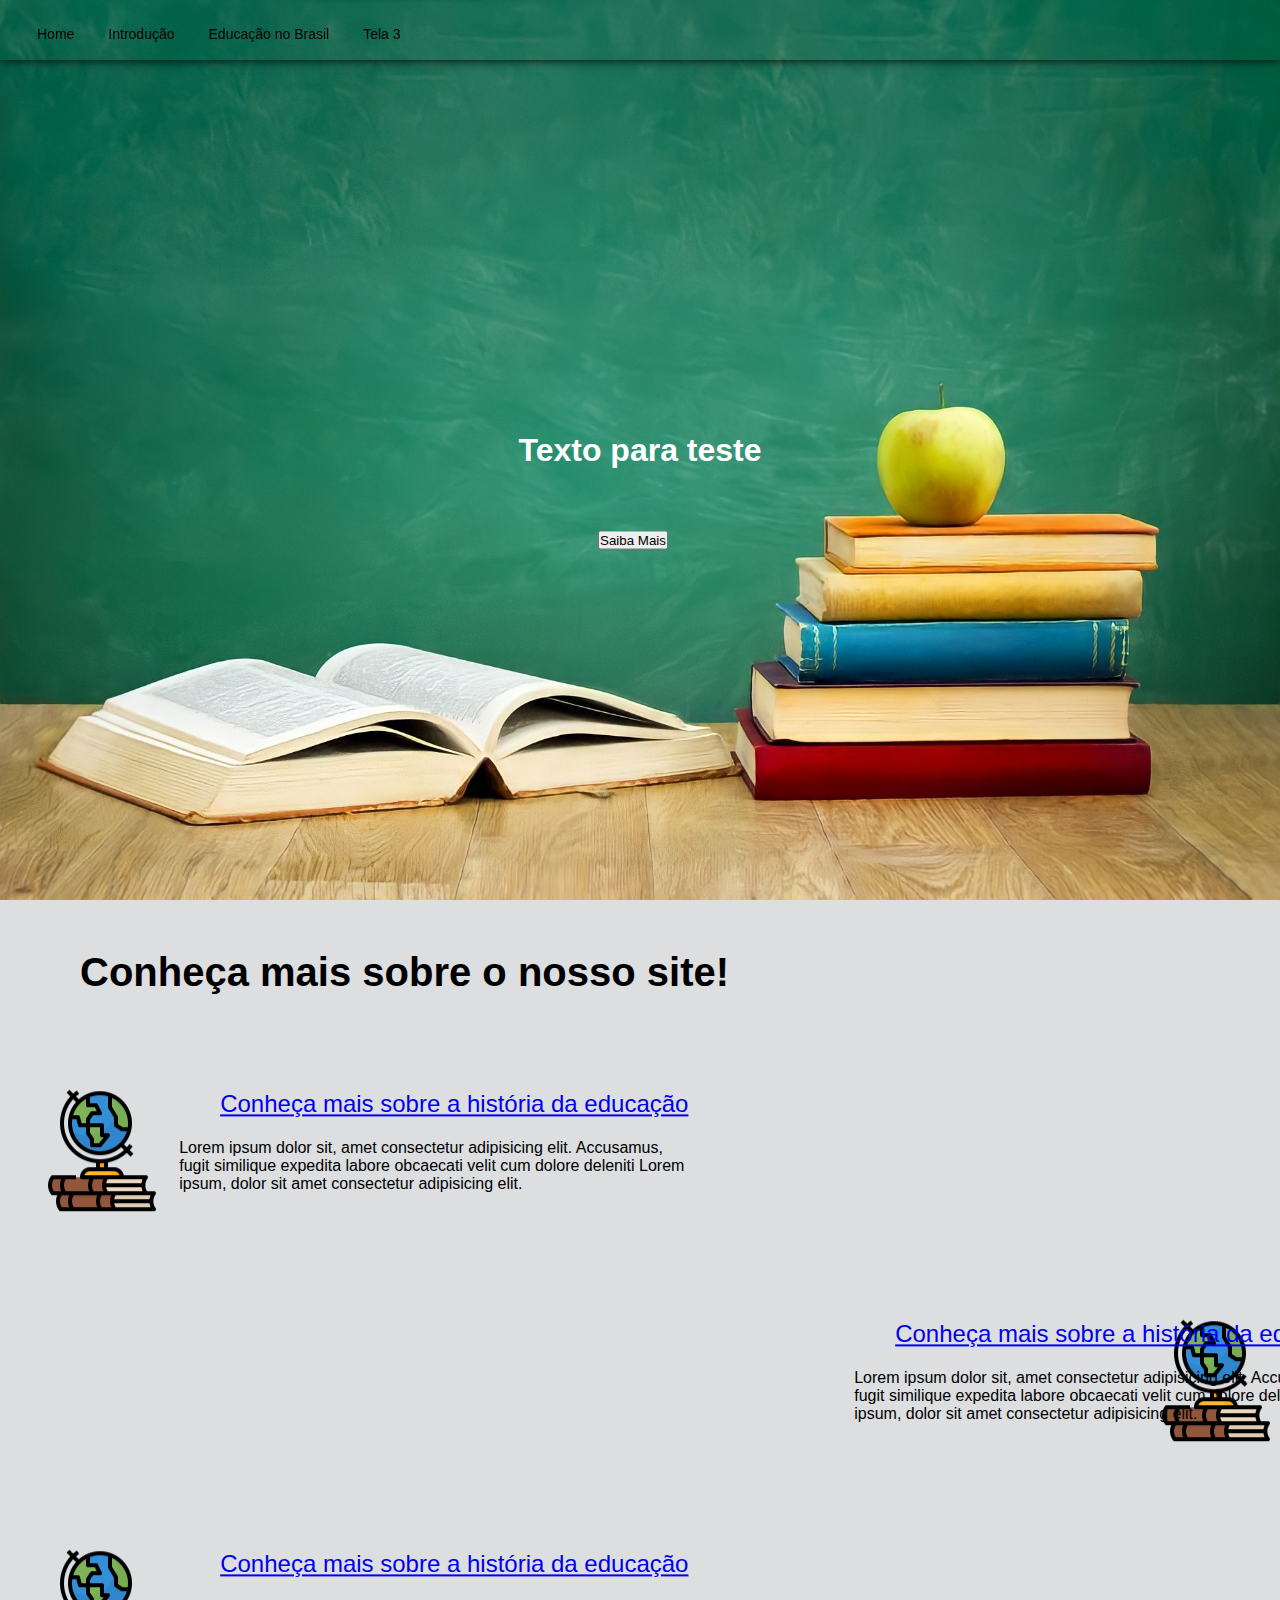
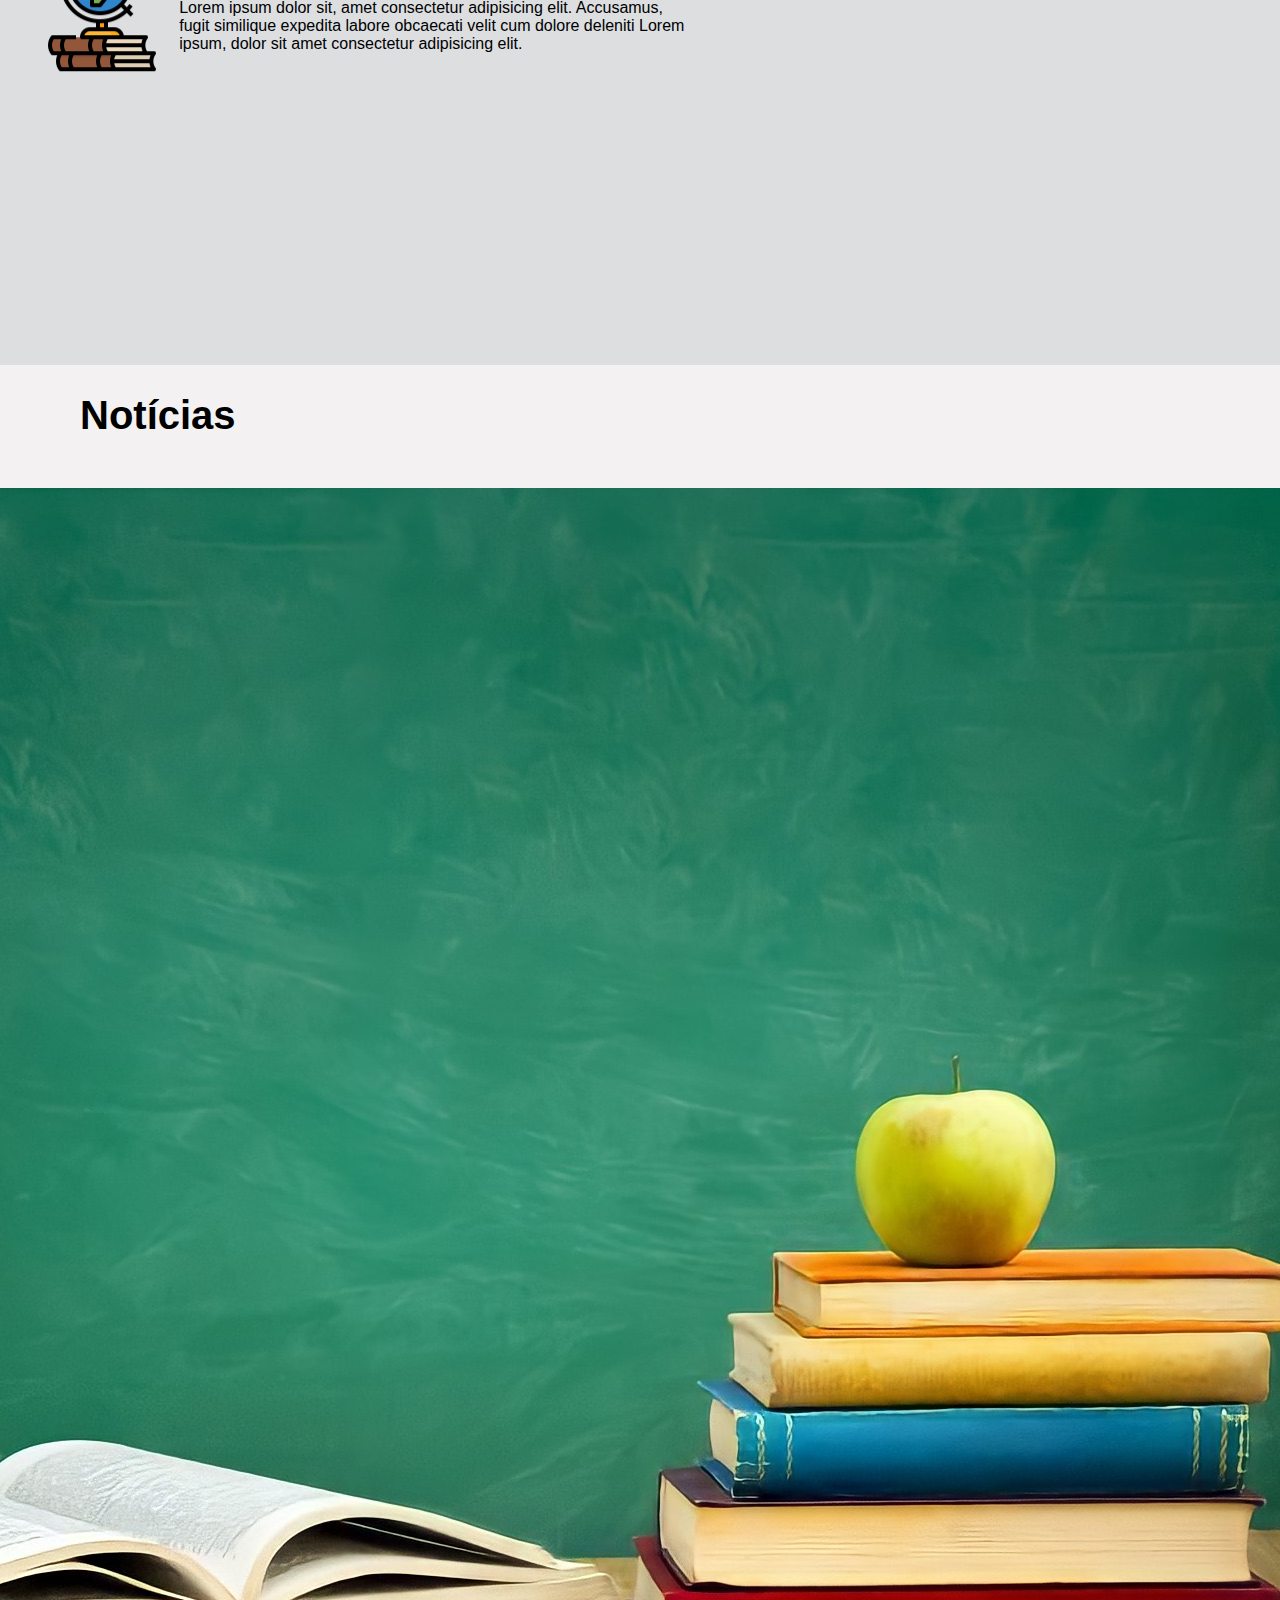
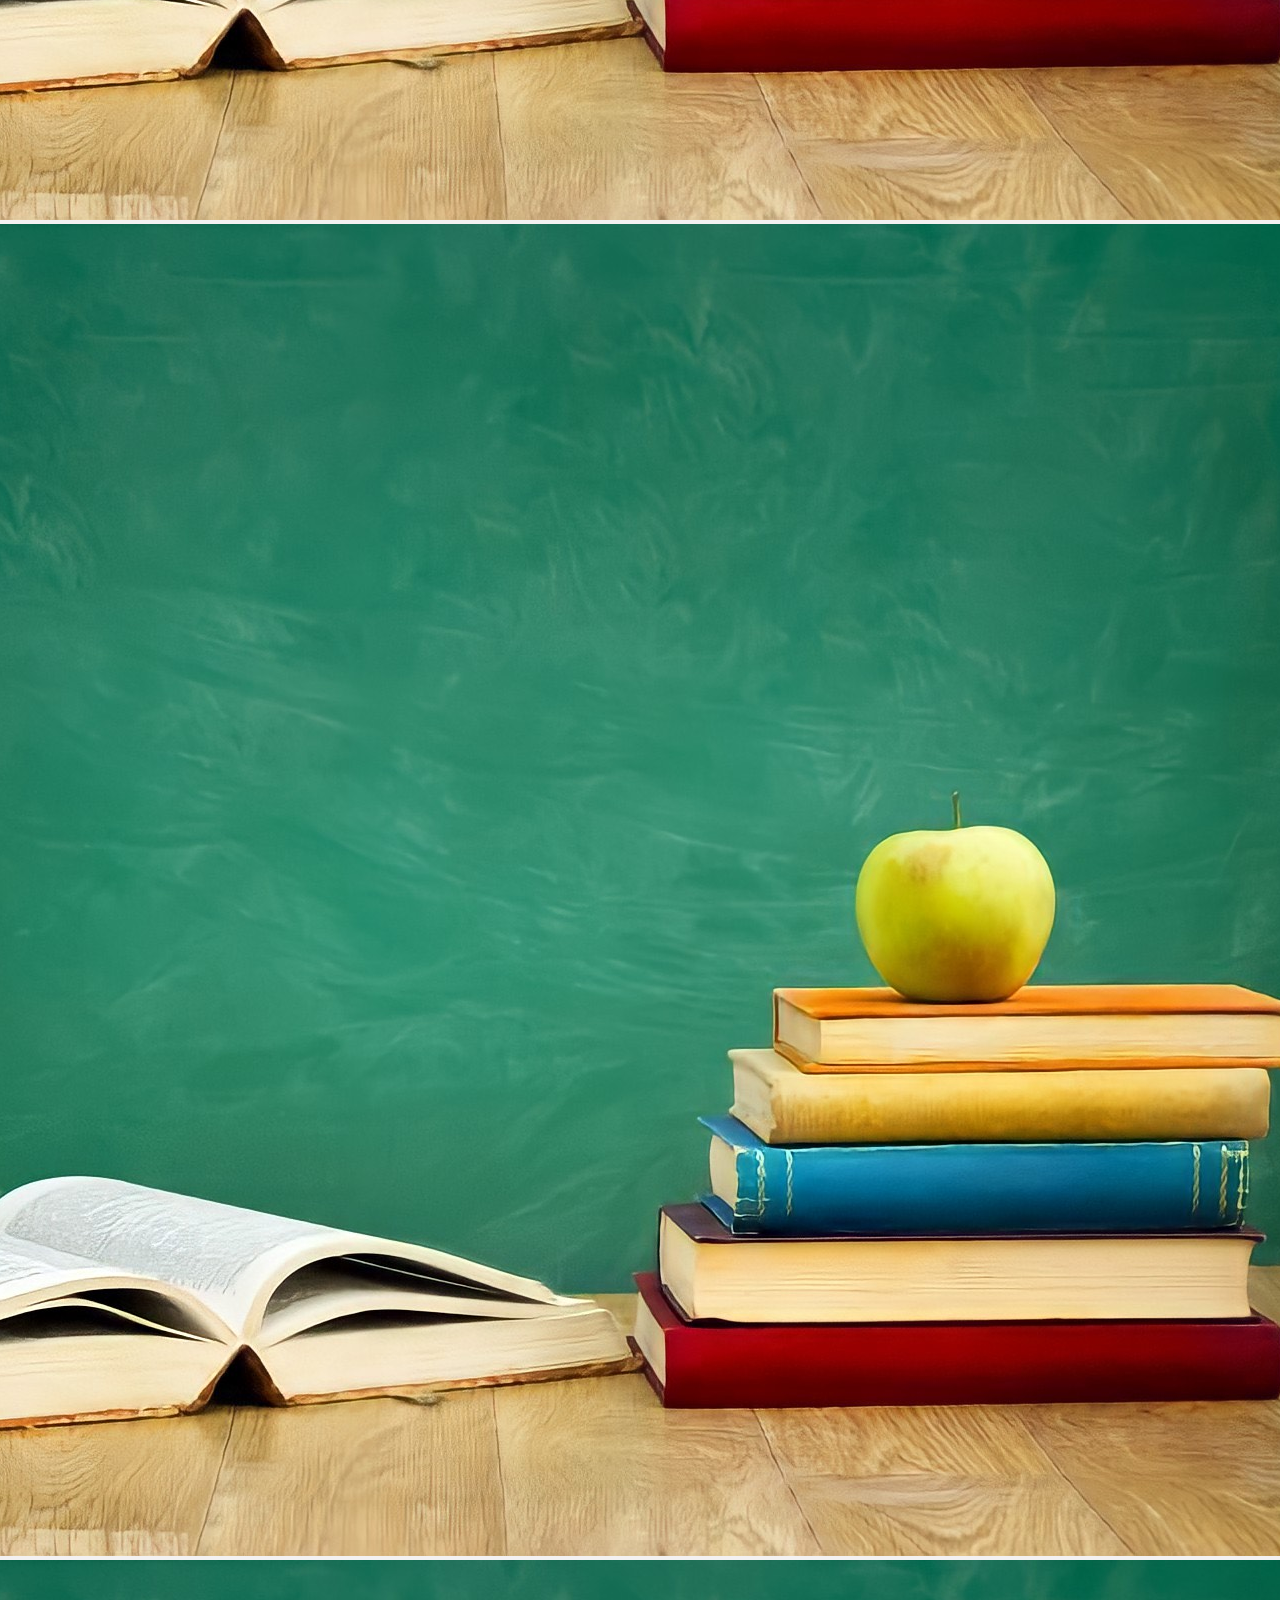
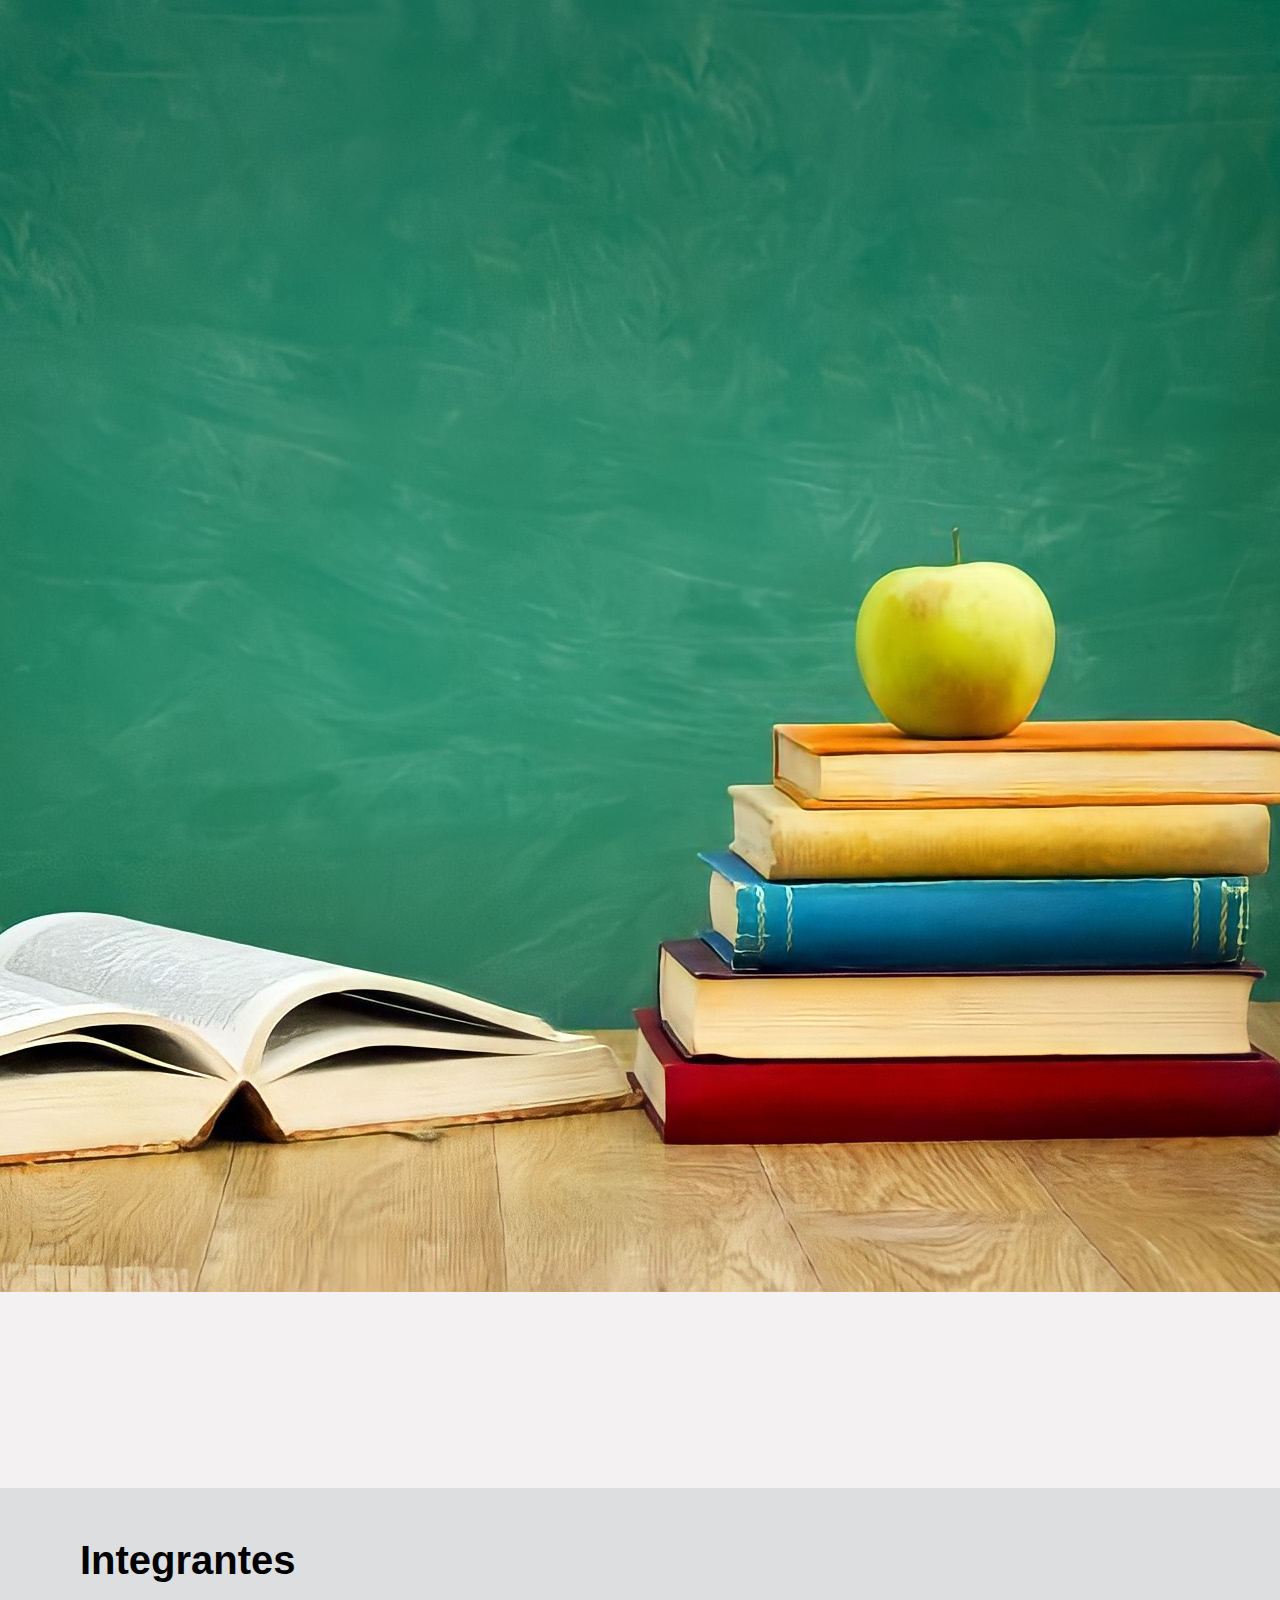
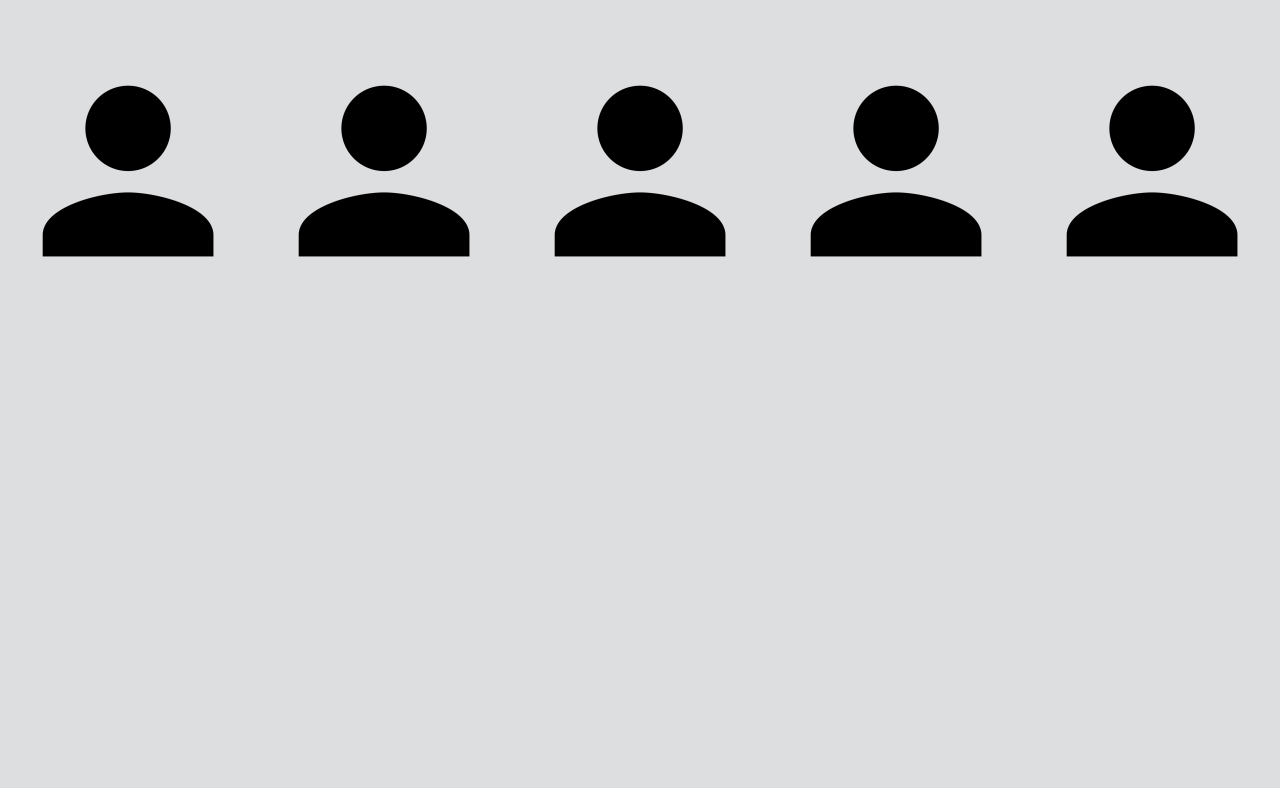
<file: index.html>
<!DOCTYPE html>
<html lang="pt-br">

<head>
  <meta charset="UTF-8">
  <meta http-equiv="X-UA-Compatible" content="IE=edge">
  <meta name="viewport" content="width=device-width, initial-scale=1.0">
  <link href="https://cdn.jsdelivr.net/npm/bootstrap@5.1.3/dist/css/bootstrap.min.css" rel="stylesheet"
    integrity="sha384-1BmE4kWBq78iYhFldvKuhfTAU6auU8tT94WrHftjDbrCEXSU1oBoqyl2QvZ6jIW3" crossorigin="anonymous">
  <link rel="stylesheet" href="style/home.css">
  <script>
    window.addEventListener('scroll', function () {
      let header = document.querySelector('header');
      let windowPosition = window.scrollY > 0;
      header.classList.toggle('scrolling-active', windowPosition);
    })
  </script>
  <title>Sustentabilidade</title>
</head>

<body>
  <header class="header">
    <ul class="menu">
      <li>
        <a href="#">Home</a>
      </li>
      <li>
        <a href="#">Introdução</a>
      </li>
      <li>
        <a href="#">Educação no Brasil</a>
      </li>
      <li>
        <a href="#">Tela 3</a>
      </li>
    </ul>
  </header>

  <section class="home">
    <img src="assets/images/home.jpeg" alt="">
    <h1>Texto para teste</h1>
    <a href="#screen">
      <button type="button" class="btn btn-outline-warning">Saiba Mais</button>
    </a>
  </section>

  <section class="screen" id="screen">
    <h1>Conheça mais sobre o nosso site!</h1>
    <div class="screen-itens">
      <img src="assets/images/historia.png" alt="historia da educação">
      <a href="#"> Conheça mais sobre a história da educação</a>
      <p>
        Lorem ipsum dolor sit, amet consectetur adipisicing elit. Accusamus, fugit similique expedita labore obcaecati
        velit cum dolore deleniti Lorem ipsum, dolor sit amet consectetur adipisicing elit.
      </p>
    </div>

    <div class="screen-itens row-reverse">
      <img src="assets/images/historia.png" alt="historia da eduacação">
      <a href="#"> Conheça mais sobre a história da educação</a>
      <p>
        Lorem ipsum dolor sit, amet consectetur adipisicing elit. Accusamus, fugit similique expedita labore obcaecati
        velit cum dolore deleniti Lorem ipsum, dolor sit amet consectetur adipisicing elit.
      </p>
    </div>

    <div class="screen-itens">
      <img src="assets/images/historia.png" alt="historia da eduacação">
      <a href="#"> Conheça mais sobre a história da educação</a>
      <p>
        Lorem ipsum dolor sit, amet consectetur adipisicing elit. Accusamus, fugit similique expedita labore obcaecati
        velit cum dolore deleniti Lorem ipsum, dolor sit amet consectetur adipisicing elit.
      </p>
    </div>
  </section>

  <section class="carousel-section">
    <h1>Notícias</h1>
    <div id="carouselExampleControls" class="carousel slide" data-ride="carousel">
      <div class="carousel-inner">
        <div class="carousel-item active">
          <img class="d-block w-100" src="assets/images/home.jpeg" alt="First slide">
        </div>
        <div class="carousel-item">
          <img class="d-block w-100" src="assets/images/home.jpeg" alt="Second slide">
        </div>
        <div class="carousel-item">
          <img class="d-block w-100" src="assets/images/home.jpeg" alt="Third slide">
        </div>
      </div>
      <a class="carousel-control-prev" href="#carouselExampleControls" role="button" data-slide="prev">
        <span class="carousel-control-prev-icon" aria-hidden="true"></span>
        <span class="sr-only">Previous</span>
      </a>
      <a class="carousel-control-next" href="#carouselExampleControls" role="button" data-slide="next">
        <span class="carousel-control-next-icon" aria-hidden="true"></span>
        <span class="sr-only">Next</span>
      </a>
    </div>
  </section>

  <section class="members">
    <h1>Integrantes</h1>
    <div class="team-pics">
      <img src="assets/images/default-profile-image.png" alt="Imagem de perfil">

      <img src="assets/images/default-profile-image.png" alt="Imagem de perfil">

      <img src="assets/images/default-profile-image.png" alt="Imagem de perfil">

      <img src="assets/images/default-profile-image.png" alt="Imagem de perfil">

      <img src="assets/images/default-profile-image.png" alt="Imagem de perfil">
    </div>
  </section>

  <!-- BOOTSTRAP -->
  <script src="https://cdn.jsdelivr.net/npm/bootstrap@5.1.3/dist/js/bootstrap.bundle.min.js"
    integrity="sha384-ka7Sk0Gln4gmtz2MlQnikT1wXgYsOg+OMhuP+IlRH9sENBO0LRn5q+8nbTov4+1p" crossorigin="anonymous">
    </script>
  <script src="https://code.jquery.com/jquery-3.2.1.slim.min.js"
    integrity="sha384-KJ3o2DKtIkvYIK3UENzmM7KCkRr/rE9/Qpg6aAZGJwFDMVNA/GpGFF93hXpG5KkN"
    crossorigin="anonymous"></script>
  <script src="https://cdn.jsdelivr.net/npm/popper.js@1.12.9/dist/umd/popper.min.js"
    integrity="sha384-ApNbgh9B+Y1QKtv3Rn7W3mgPxhU9K/ScQsAP7hUibX39j7fakFPskvXusvfa0b4Q"
    crossorigin="anonymous"></script>
  <script src="https://cdn.jsdelivr.net/npm/bootstrap@4.0.0/dist/js/bootstrap.min.js"
    integrity="sha384-JZR6Spejh4U02d8jOt6vLEHfe/JQGiRRSQQxSfFWpi1MquVdAyjUar5+76PVCmYl"
    crossorigin="anonymous"></script>
</body>

</html>
</file>
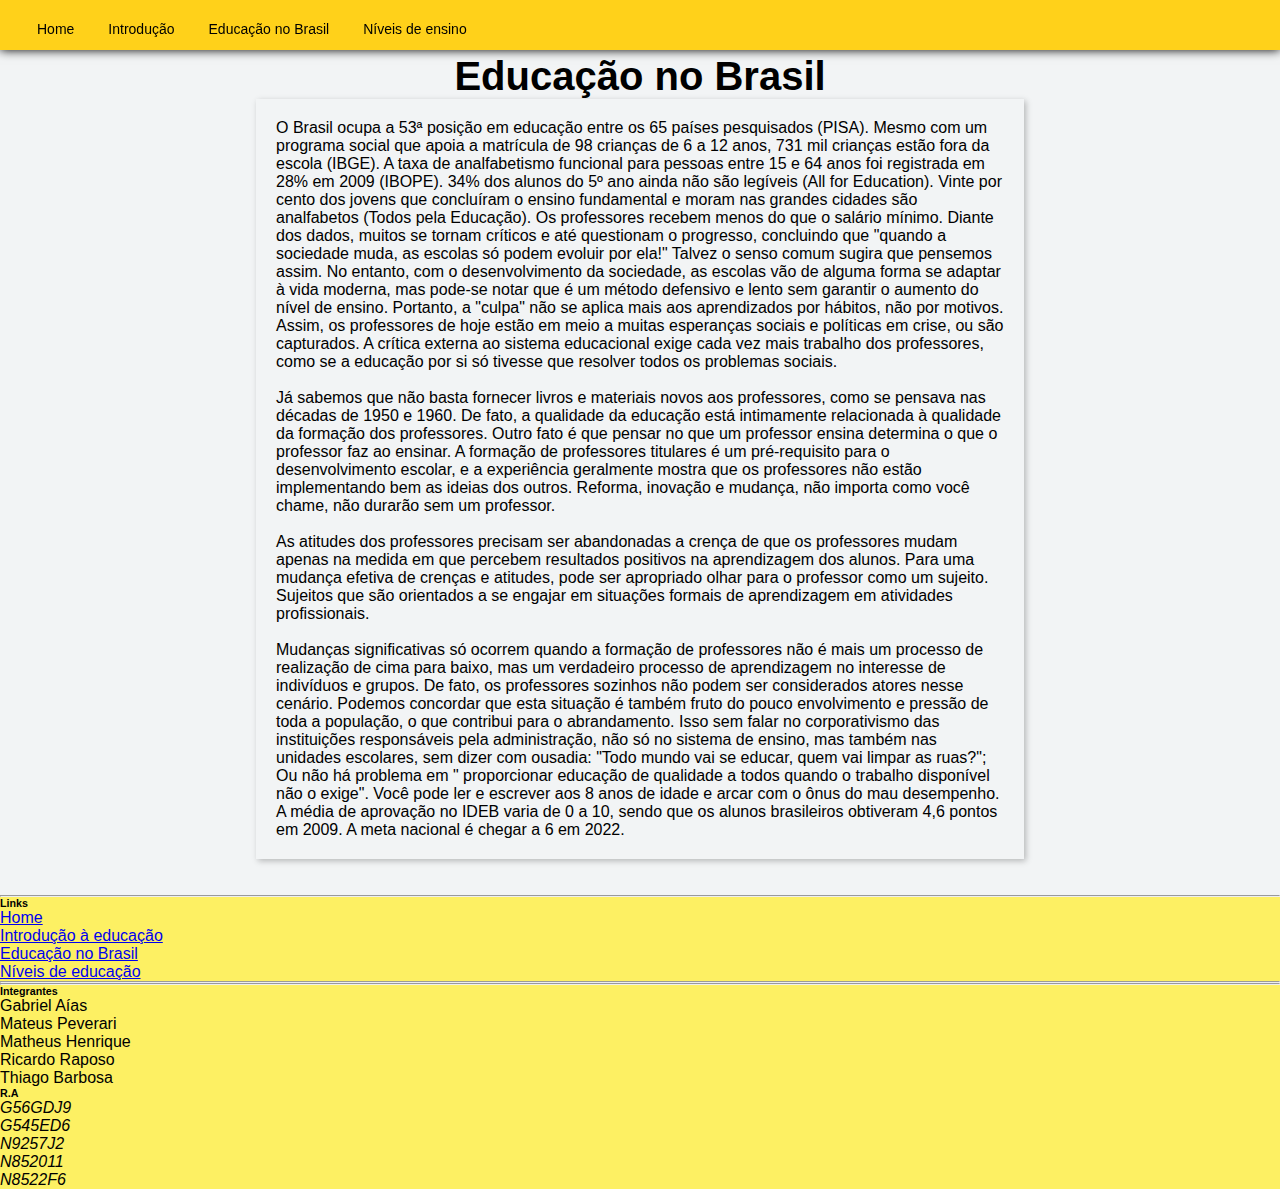
<file: educacao-brasil.html>
<!DOCTYPE html>
<html lang="pt-br">

<head>
  <meta charset="UTF-8">
  <meta http-equiv="X-UA-Compatible" content="IE=edge">
  <meta name="viewport" content="width=device-width, initial-scale=1.0">
  <link href="https://cdn.jsdelivr.net/npm/bootstrap@5.1.3/dist/css/bootstrap.min.css" rel="stylesheet"
    integrity="sha384-1BmE4kWBq78iYhFldvKuhfTAU6auU8tT94WrHftjDbrCEXSU1oBoqyl2QvZ6jIW3" crossorigin="anonymous">
  <link rel="stylesheet" href="style/content-pages.css">
  <title>Educação no Brasil</title>
</head>

<body>
  <header class="header">
    <ul class="menu">
      <li>
        <a href="index.html">Home</a>
      </li>
      <li>
        <a href="introducao.html">Introdução</a>
      </li>
      <li>
        <a href="educacao-brasil.html">Educação no Brasil</a>
      </li>
      <li>
        <a href="niveis.html">Níveis de ensino</a>
      </li>
    </ul>
  </header>
  <section class="content">
    <br><br><br>
    <h1>Educação no Brasil</h1>
    <div class="text">

      <p>
        O Brasil ocupa a 53ª posição em educação entre os 65 países pesquisados ​​(PISA). Mesmo com um programa social
        que apoia a matrícula de 98 crianças de 6 a 12 anos, 731 mil crianças estão fora da escola (IBGE). A taxa de
        analfabetismo funcional para pessoas entre 15 e 64 anos foi registrada em 28% em 2009 (IBOPE). 34% dos alunos do
        5º ano ainda não são legíveis (All for Education). Vinte por cento dos jovens que concluíram o ensino
        fundamental e moram nas grandes cidades são analfabetos (Todos pela Educação). Os professores recebem menos do
        que o salário mínimo. Diante dos dados, muitos se tornam críticos e até questionam o progresso, concluindo que
        "quando a sociedade muda, as escolas só podem evoluir por ela!" Talvez o senso comum sugira que pensemos assim.
        No entanto, com o desenvolvimento da sociedade, as escolas vão de alguma forma se adaptar à vida moderna, mas
        pode-se notar que é um método defensivo e lento sem garantir o aumento do nível de ensino.
        Portanto, a "culpa" não se aplica mais aos aprendizados por hábitos, não por motivos. Assim, os professores de
        hoje estão em meio a muitas esperanças sociais e políticas em crise, ou são capturados. A crítica externa ao
        sistema educacional exige cada vez mais trabalho dos professores, como se a educação por si só tivesse que
        resolver todos os problemas sociais. <br><br>
        Já sabemos que não basta fornecer livros e materiais novos aos professores, como se pensava nas décadas de 1950
        e 1960. De fato, a qualidade da educação está intimamente relacionada à qualidade da formação dos professores.
        Outro fato é que pensar no que um professor ensina determina o que o professor faz ao ensinar.
        A formação de professores titulares é um pré-requisito para o desenvolvimento escolar, e a experiência
        geralmente mostra que os professores não estão implementando bem as ideias dos outros. Reforma, inovação e
        mudança, não importa como você chame, não durarão sem um professor. <br><br>
        As atitudes dos professores precisam ser abandonadas a crença de que os professores mudam apenas na medida em
        que percebem resultados positivos na aprendizagem dos alunos. Para uma mudança efetiva de crenças e atitudes,
        pode ser apropriado olhar para o professor como um sujeito. Sujeitos que são orientados a se engajar em
        situações formais de aprendizagem em atividades profissionais. <br><br>
        Mudanças significativas só ocorrem quando a formação de professores não é mais um processo de realização de cima
        para baixo, mas um verdadeiro processo de aprendizagem no interesse de indivíduos e grupos.
        De fato, os professores sozinhos não podem ser considerados atores nesse cenário. Podemos concordar que esta
        situação é também fruto do pouco envolvimento e pressão de toda a população, o que contribui para o
        abrandamento. Isso sem falar no corporativismo das instituições responsáveis ​​pela administração, não só no
        sistema de ensino, mas também nas unidades escolares, sem dizer com ousadia: "Todo mundo vai se educar, quem vai
        limpar as ruas?"; Ou não há problema em " proporcionar educação de qualidade a todos quando o trabalho
        disponível não o exige". Você pode ler e escrever aos 8 anos de idade e arcar com o ônus do mau desempenho. A
        média de aprovação no IDEB varia de 0 a 10, sendo que os alunos brasileiros obtiveram 4,6 pontos em 2009. A meta
        nacional é chegar a 6 em 2022.
      </p>
    </div>
    <br><br>
  </section>

  <footer class="text-center text-lg-start text-black" style="background-color: #fdf063">
    <!-- Grid container -->
    <div class="container p-4 pb-0">
      <!-- Section: Links -->
      <section class="">
        <!--Grid row-->
        <div class="row">
          <!-- Grid column -->

          <hr class="w-100 clearfix d-md-none" />

          <!-- Grid column -->
          <div class="col-md-2 col-lg-2 col-xl-2 mx-auto mt-3">
            <h6 class="text-uppercase mb-4 font-weight-bold" style="color:black;">Links</h6>
            <p>
              <a class="text-black" href="index.html">Home</a>
            </p>
            <p>
              <a class="text-black" href="introducao.html">Introdução à educação</a>
            </p>
            <p>
              <a class="text-black" href="educacao-brasil.html">Educação no Brasil</a>
            </p>
            <p>
              <a class="text-black" href="niveis.html">Níveis de educação</a>
            </p>
          </div>
          <!-- Grid column -->

          <hr class="w-100 clearfix d-md-none" />

          <!-- Grid column -->
          <hr class="w-100 clearfix d-md-none" />

          <!-- Grid column -->
          <div class="col-md-4 col-lg-3 col-xl-3 mx-auto mt-3">
            <h6 class="text-uppercase mb-4 font-weight-bold">Integrantes</h6>
            <p><i class="fas fa-home mr-3"></i>Gabriel Aías </p>
            <p><i class="fas fa-envelope mr-3"></i>Mateus Peverari</p>
            <p><i class="fas fa-envelope mr-3"></i>Matheus Henrique</p>
            <p><i class="fas fa-phone mr-3"></i>Ricardo Raposo</p>
            <p><i class="fas fa-print mr-3"></i>Thiago Barbosa</p>
          </div>
          <!-- Grid column -->

          <!-- Grid column -->
          <div class="col-md-3 col-lg-2 col-xl-2 mx-auto mt-3">
            <h6 class="text-uppercase mb-4 font-weight-bold">R.A</h6>
            <p><i class="text-black">G56GDJ9</i></p>
            <p><i class="text-black">G545ED6</i></p>
            <p><i class="text-black">N9257J2</i></p>
            <p><i class="text-black">N852011</i></p>
            <p><i class="text-black">N8522F6</i></p>
          </div>
        </div>
        <!--Grid row-->
      </section>
      <!-- Section: Links -->
    </div>
    <!-- Grid container -->
  </footer>


  <!-- BOOTSTRAP -->
  <script src="https://cdn.jsdelivr.net/npm/bootstrap@5.1.3/dist/js/bootstrap.bundle.min.js"
    integrity="sha384-ka7Sk0Gln4gmtz2MlQnikT1wXgYsOg+OMhuP+IlRH9sENBO0LRn5q+8nbTov4+1p" crossorigin="anonymous">
    </script>
  <script src="https://code.jquery.com/jquery-3.2.1.slim.min.js"
    integrity="sha384-KJ3o2DKtIkvYIK3UENzmM7KCkRr/rE9/Qpg6aAZGJwFDMVNA/GpGFF93hXpG5KkN"
    crossorigin="anonymous"></script>
  <script src="https://cdn.jsdelivr.net/npm/popper.js@1.12.9/dist/umd/popper.min.js"
    integrity="sha384-ApNbgh9B+Y1QKtv3Rn7W3mgPxhU9K/ScQsAP7hUibX39j7fakFPskvXusvfa0b4Q"
    crossorigin="anonymous"></script>
  <script src="https://cdn.jsdelivr.net/npm/bootstrap@4.0.0/dist/js/bootstrap.min.js"
    integrity="sha384-JZR6Spejh4U02d8jOt6vLEHfe/JQGiRRSQQxSfFWpi1MquVdAyjUar5+76PVCmYl"
    crossorigin="anonymous"></script>
</body>

</html>
</file>
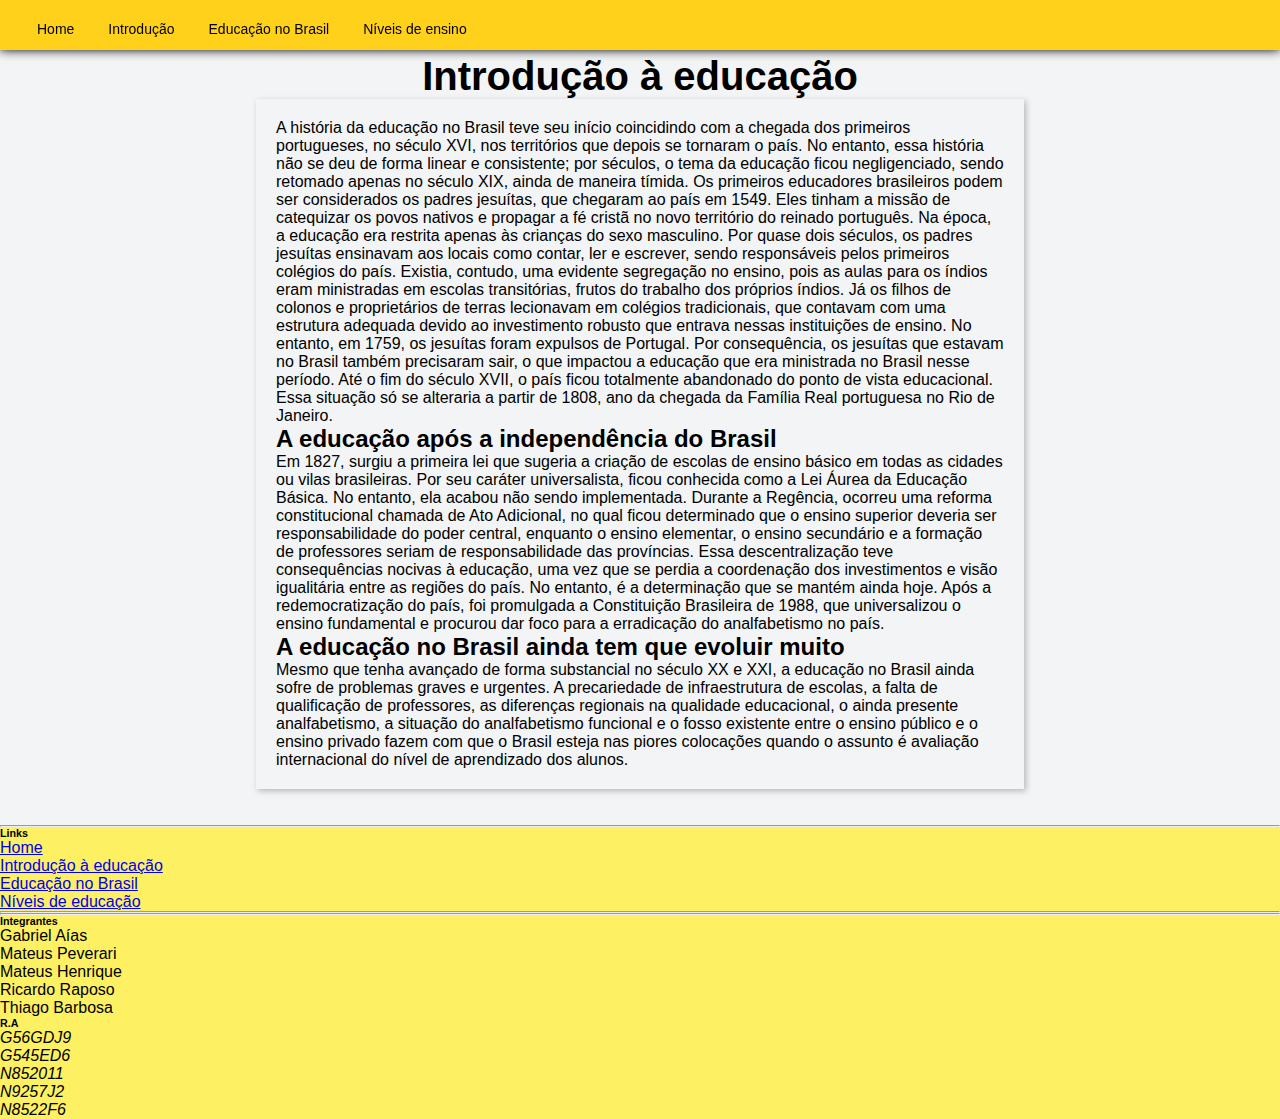
<file: introducao.html>
<!DOCTYPE html>
<html lang="pt-br">

<head>
  <meta charset="UTF-8">
  <meta http-equiv="X-UA-Compatible" content="IE=edge">
  <meta name="viewport" content="width=device-width, initial-scale=1.0">
  <link href="https://cdn.jsdelivr.net/npm/bootstrap@5.1.3/dist/css/bootstrap.min.css" rel="stylesheet"
    integrity="sha384-1BmE4kWBq78iYhFldvKuhfTAU6auU8tT94WrHftjDbrCEXSU1oBoqyl2QvZ6jIW3" crossorigin="anonymous">
  <link rel="stylesheet" href="style/content-pages.css">
  <title>Introdução à educação</title>
</head>

<body>
  <header class="header">
    <ul class="menu">
      <li>
        <a href="index.html">Home</a>
      </li>
      <li>
        <a href="introducao.html">Introdução</a>
      </li>
      <li>
        <a href="educacao-brasil.html">Educação no Brasil</a>
      </li>
      <li>
        <a href="niveis.html">Níveis de ensino</a>
      </li>
    </ul>
  </header>
  <section class="content">
    <br><br><br>
    <h1>Introdução à educação</h1>
    <div class="text">
      <p>
        A história da educação no Brasil teve seu início coincidindo com a chegada dos primeiros portugueses, no século
        XVI, nos territórios que depois se tornaram o país. No entanto, essa história não se deu de forma linear e
        consistente; por séculos, o tema da educação ficou negligenciado, sendo retomado apenas no século XIX, ainda de
        maneira tímida.
        Os primeiros educadores brasileiros podem ser considerados os padres jesuítas, que chegaram ao país em 1549.
        Eles tinham a missão de catequizar os povos nativos e propagar a fé cristã no novo território do reinado
        português. Na época, a educação era restrita apenas às crianças do sexo masculino. Por quase dois séculos, os
        padres jesuítas ensinavam aos locais como contar, ler e escrever, sendo responsáveis pelos primeiros colégios do
        país.
        Existia, contudo, uma evidente segregação no ensino, pois as aulas para os índios eram ministradas em escolas
        transitórias, frutos do trabalho dos próprios índios. Já os filhos de colonos e proprietários de terras
        lecionavam em colégios tradicionais, que contavam com uma estrutura adequada devido ao investimento robusto que
        entrava nessas instituições de ensino. No entanto, em 1759, os jesuítas foram expulsos de Portugal. Por
        consequência, os jesuítas que estavam no Brasil também precisaram sair, o que impactou a educação que era
        ministrada no Brasil nesse período. Até o fim do século XVII, o país ficou totalmente abandonado do ponto de
        vista educacional. Essa situação só se alteraria a partir de 1808, ano da chegada da Família Real portuguesa no
        Rio de Janeiro.

      </p>

      <h2>A educação após a independência do Brasil
      </h2>
      <p>
        Em 1827, surgiu a primeira lei que sugeria a criação de escolas de ensino básico em todas as cidades ou vilas
        brasileiras. Por seu caráter universalista, ficou conhecida como a Lei Áurea da Educação Básica. No entanto, ela
        acabou não sendo implementada.
        Durante a Regência, ocorreu uma reforma constitucional chamada de Ato Adicional, no qual ficou determinado que o
        ensino superior deveria ser responsabilidade do poder central, enquanto o ensino elementar, o ensino secundário
        e a formação de professores seriam de responsabilidade das províncias. Essa descentralização teve consequências
        nocivas à educação, uma vez que se perdia a coordenação dos investimentos e visão igualitária entre as regiões
        do país. No entanto, é a determinação que se mantém ainda hoje.
        Após a redemocratização do país, foi promulgada a Constituição Brasileira de 1988, que universalizou o ensino
        fundamental e procurou dar foco para a erradicação do analfabetismo no país.

      </p>

      <h2>A educação no Brasil ainda tem que evoluir muito</h2>
      <p>
        Mesmo que tenha avançado de forma substancial no século XX e XXI, a educação no Brasil ainda sofre de problemas
        graves e urgentes. A precariedade de infraestrutura de escolas, a falta de qualificação de professores, as
        diferenças regionais na qualidade educacional, o ainda presente analfabetismo, a situação do analfabetismo
        funcional e o fosso existente entre o ensino público e o ensino privado fazem com que o Brasil esteja nas piores
        colocações quando o assunto é avaliação internacional do nível de aprendizado dos alunos.
      </p>
    </div>
    <br><br>
  </section>

  <footer class="text-center text-lg-start text-black" style="background-color: #fdf063">
    <!-- Grid container -->
    <div class="container p-4 pb-0">
      <!-- Section: Links -->
      <section class="">
        <!--Grid row-->
        <div class="row">
          <!-- Grid column -->

          <hr class="w-100 clearfix d-md-none" />

          <!-- Grid column -->
          <div class="col-md-2 col-lg-2 col-xl-2 mx-auto mt-3">
            <h6 class="text-uppercase mb-4 font-weight-bold">Links</h6>
            <p>
              <a class="text-black" href="index.html">Home</a>
            </p>
            <p>
              <a class="text-black" href="introducao.html">Introdução à educação</a>
            </p>
            <p>
              <a class="text-black" href="educacao-brasil.html">Educação no Brasil</a>
            </p>
            <p>
              <a class="text-black" href="niveis.html">Níveis de educação</a>
            </p>
          </div>
          <!-- Grid column -->

          <hr class="w-100 clearfix d-md-none" />

          <!-- Grid column -->
          <hr class="w-100 clearfix d-md-none" />

          <!-- Grid column -->
          <div class="col-md-4 col-lg-3 col-xl-3 mx-auto mt-3">
            <h6 class="text-uppercase mb-4 font-weight-bold">Integrantes</h6>
            <p><i class="fas fa-home mr-3"></i>Gabriel Aías </p>
            <p><i class="fas fa-envelope mr-3"></i>Mateus Peverari</p>
            <p><i class="fas fa-envelope mr-3"></i>Mateus Henrique</p>
            <p><i class="fas fa-phone mr-3"></i>Ricardo Raposo</p>
            <p><i class="fas fa-print mr-3"></i>Thiago Barbosa</p>
          </div>
          <!-- Grid column -->

          <!-- Grid column -->
          <div class="col-md-3 col-lg-2 col-xl-2 mx-auto mt-3">
            <h6 class="text-uppercase mb-4 font-weight-bold">R.A</h6>
            <p><i class="text-black">G56GDJ9</i></p>
            <p><i class="text-black">G545ED6</i></p>
            <p><i class="text-black">N852011</i></p>
            <p><i class="text-black">N9257J2</i></p>
            <p><i class="text-black">N8522F6</i></p>
          </div>
        </div>
        <!--Grid row-->
      </section>
      <!-- Section: Links -->
    </div>
    <!-- Grid container -->
  </footer>


  <!-- BOOTSTRAP -->
  <script src="https://cdn.jsdelivr.net/npm/bootstrap@5.1.3/dist/js/bootstrap.bundle.min.js"
    integrity="sha384-ka7Sk0Gln4gmtz2MlQnikT1wXgYsOg+OMhuP+IlRH9sENBO0LRn5q+8nbTov4+1p" crossorigin="anonymous">
    </script>
  <script src="https://code.jquery.com/jquery-3.2.1.slim.min.js"
    integrity="sha384-KJ3o2DKtIkvYIK3UENzmM7KCkRr/rE9/Qpg6aAZGJwFDMVNA/GpGFF93hXpG5KkN"
    crossorigin="anonymous"></script>
  <script src="https://cdn.jsdelivr.net/npm/popper.js@1.12.9/dist/umd/popper.min.js"
    integrity="sha384-ApNbgh9B+Y1QKtv3Rn7W3mgPxhU9K/ScQsAP7hUibX39j7fakFPskvXusvfa0b4Q"
    crossorigin="anonymous"></script>
  <script src="https://cdn.jsdelivr.net/npm/bootstrap@4.0.0/dist/js/bootstrap.min.js"
    integrity="sha384-JZR6Spejh4U02d8jOt6vLEHfe/JQGiRRSQQxSfFWpi1MquVdAyjUar5+76PVCmYl"
    crossorigin="anonymous"></script>
</body>

</html>
</file>
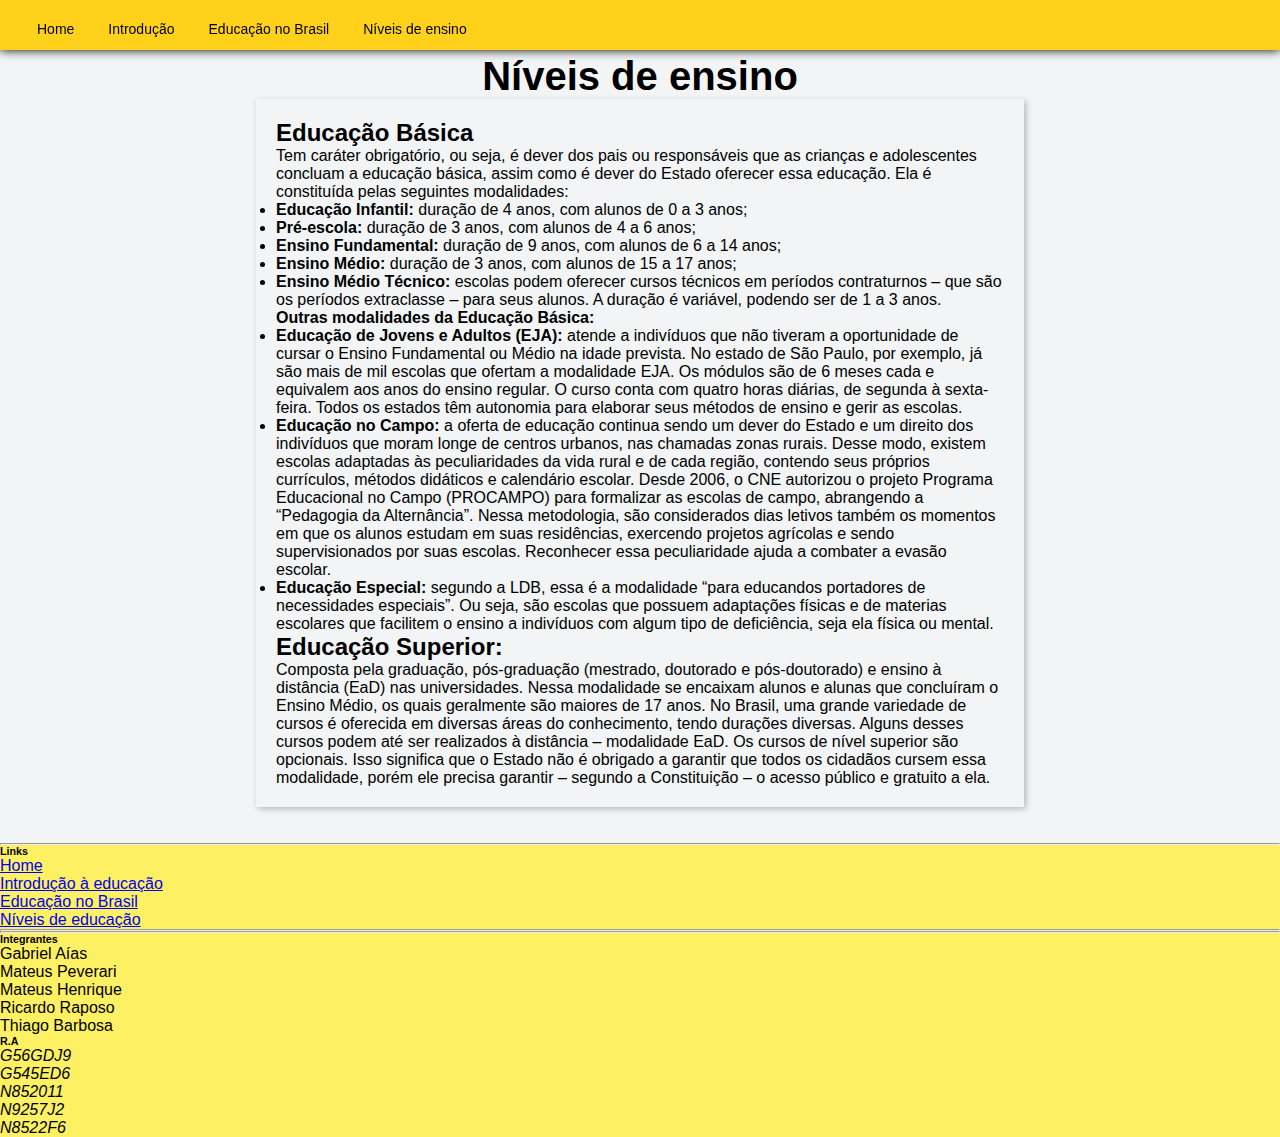
<file: niveis.html>
<!DOCTYPE html>
<html lang="pt-br">

<head>
  <meta charset="UTF-8">
  <meta http-equiv="X-UA-Compatible" content="IE=edge">
  <meta name="viewport" content="width=device-width, initial-scale=1.0">
  <link href="https://cdn.jsdelivr.net/npm/bootstrap@5.1.3/dist/css/bootstrap.min.css" rel="stylesheet"
    integrity="sha384-1BmE4kWBq78iYhFldvKuhfTAU6auU8tT94WrHftjDbrCEXSU1oBoqyl2QvZ6jIW3" crossorigin="anonymous">
  <link rel="stylesheet" href="style/content-pages.css">
  <title>Introdução a educação</title>
</head>

<body>
  <header class="header">
    <ul class="menu">
      <li>
        <a href="index.html">Home</a>
      </li>
      <li>
        <a href="introducao.html">Introdução</a>
      </li>
      <li>
        <a href="educacao-brasil.html">Educação no Brasil</a>
      </li>
      <li>
        <a href="niveis.html">Níveis de ensino</a>
      </li>
    </ul>
  </header>
  <section class="content">
    <br><br><br>
    <h1>Níveis de ensino</h1>
    <div class="text">
      <h2>Educação Básica</h2>
      <p>
        Tem caráter obrigatório, ou seja, é dever dos pais ou responsáveis que as crianças e adolescentes concluam a
        educação básica, assim como é dever do Estado oferecer essa educação. Ela é constituída pelas seguintes
        modalidades:
      </p>
      <ul>
        <li><b>Educação Infantil:</b> duração de 4 anos, com alunos de 0 a 3 anos;</li>
        <li><b>Pré-escola:</b> duração de 3 anos, com alunos de 4 a 6 anos;</li>
        <li><b>Ensino Fundamental:</b> duração de 9 anos, com alunos de 6 a 14 anos;</li>
        <li><b>Ensino Médio:</b> duração de 3 anos, com alunos de 15 a 17 anos;</li>
        <li><b>Ensino Médio Técnico: </b>escolas podem oferecer cursos técnicos em períodos contraturnos – que são os
          períodos extraclasse – para seus alunos. A duração é variável, podendo ser de 1 a 3 anos.</li>
      </ul>
      <p>
        <b>Outras modalidades da Educação Básica:</b>
      </p>
      <ul>
        <li><b>Educação de Jovens e Adultos (EJA): </b>atende a indivíduos que não tiveram a oportunidade de cursar o
          Ensino Fundamental ou Médio na idade prevista. No estado de São Paulo, por exemplo, já são mais de mil escolas
          que ofertam a modalidade EJA. Os módulos são de 6 meses cada e equivalem aos anos do ensino regular. O curso
          conta com quatro horas diárias, de segunda à sexta-feira. Todos os estados têm autonomia para elaborar seus
          métodos de ensino e gerir as escolas.</li>
        <li><b>Educação no Campo: </b>a oferta de educação continua sendo um dever do Estado e um direito dos indivíduos
          que moram longe de centros urbanos, nas chamadas zonas rurais. Desse modo, existem escolas adaptadas às
          peculiaridades da vida rural e de cada região, contendo seus próprios currículos, métodos didáticos e
          calendário escolar. Desde 2006, o CNE autorizou o projeto Programa Educacional no Campo (PROCAMPO) para
          formalizar as escolas de campo, abrangendo a “Pedagogia da Alternância”. Nessa metodologia, são considerados
          dias letivos também os momentos em que os alunos estudam em suas residências, exercendo projetos agrícolas e
          sendo supervisionados por suas escolas. Reconhecer essa peculiaridade ajuda a combater a evasão escolar.</li>
        <li><b>Educação Especial: </b> segundo a LDB, essa é a modalidade “para educandos portadores de necessidades
          especiais”. Ou seja, são escolas que possuem adaptações físicas e de materias escolares que facilitem o ensino
          a indivíduos com algum tipo de deficiência, seja ela física ou mental.</li>
      </ul>

      <h2>Educação Superior:</h2>
      <p>
        Composta pela graduação, pós-graduação (mestrado, doutorado e pós-doutorado) e ensino à distância (EaD) nas
        universidades. Nessa modalidade se encaixam alunos e alunas que concluíram o Ensino Médio, os quais geralmente
        são maiores de 17 anos. No Brasil, uma grande variedade de cursos é oferecida em diversas áreas do conhecimento,
        tendo durações diversas. Alguns desses cursos podem até ser realizados à distância – modalidade EaD.

        Os cursos de nível superior são opcionais. Isso significa que o Estado não é obrigado a garantir que todos os
        cidadãos cursem essa modalidade, porém ele precisa garantir – segundo a Constituição – o acesso público e
        gratuito a ela.
      </p>
    </div>
    <br><br>
  </section>

  <footer class="text-center text-lg-start text-black" style="background-color: #fdf063">
    <!-- Grid container -->
    <div class="container p-4 pb-0">
      <!-- Section: Links -->
      <section class="">
        <!--Grid row-->
        <div class="row">
          <!-- Grid column -->

          <hr class="w-100 clearfix d-md-none" />

          <!-- Grid column -->
          <div class="col-md-2 col-lg-2 col-xl-2 mx-auto mt-3">
            <h6 class="text-uppercase mb-4 font-weight-bold">Links</h6>
            <p>
              <a class="text-black" href="index.html">Home</a>
            </p>
            <p>
              <a class="text-black" href="introducao.html">Introdução à educação</a>
            </p>
            <p>
              <a class="text-black" href="educacao-brasil.html">Educação no Brasil</a>
            </p>
            <p>
              <a class="text-black" href="niveis.html">Níveis de educação</a>
            </p>
          </div>
          <!-- Grid column -->

          <hr class="w-100 clearfix d-md-none" />

          <!-- Grid column -->
          <hr class="w-100 clearfix d-md-none" />

          <!-- Grid column -->
          <div class="col-md-4 col-lg-3 col-xl-3 mx-auto mt-3">
            <h6 class="text-uppercase mb-4 font-weight-bold">Integrantes</h6>
            <p><i class="fas fa-home mr-3"></i>Gabriel Aías </p>
            <p><i class="fas fa-envelope mr-3"></i>Mateus Peverari</p>
            <p><i class="fas fa-envelope mr-3"></i>Mateus Henrique</p>
            <p><i class="fas fa-phone mr-3"></i>Ricardo Raposo</p>
            <p><i class="fas fa-print mr-3"></i>Thiago Barbosa</p>
          </div>
          <!-- Grid column -->

          <!-- Grid column -->
          <div class="col-md-3 col-lg-2 col-xl-2 mx-auto mt-3">
            <h6 class="text-uppercase mb-4 font-weight-bold">R.A</h6>
            <p><i class="text-black">G56GDJ9</i></p>
            <p><i class="text-black">G545ED6</i></p>
            <p><i class="text-black">N852011</i></p>
            <p><i class="text-black">N9257J2</i></p>
            <p><i class="text-black">N8522F6</i></p>
          </div>
        </div>
        <!--Grid row-->
      </section>
      <!-- Section: Links -->
    </div>
    <!-- Grid container -->
  </footer>


  <!-- BOOTSTRAP -->
  <script src="https://cdn.jsdelivr.net/npm/bootstrap@5.1.3/dist/js/bootstrap.bundle.min.js"
    integrity="sha384-ka7Sk0Gln4gmtz2MlQnikT1wXgYsOg+OMhuP+IlRH9sENBO0LRn5q+8nbTov4+1p" crossorigin="anonymous">
    </script>
  <script src="https://code.jquery.com/jquery-3.2.1.slim.min.js"
    integrity="sha384-KJ3o2DKtIkvYIK3UENzmM7KCkRr/rE9/Qpg6aAZGJwFDMVNA/GpGFF93hXpG5KkN"
    crossorigin="anonymous"></script>
  <script src="https://cdn.jsdelivr.net/npm/popper.js@1.12.9/dist/umd/popper.min.js"
    integrity="sha384-ApNbgh9B+Y1QKtv3Rn7W3mgPxhU9K/ScQsAP7hUibX39j7fakFPskvXusvfa0b4Q"
    crossorigin="anonymous"></script>
  <script src="https://cdn.jsdelivr.net/npm/bootstrap@4.0.0/dist/js/bootstrap.min.js"
    integrity="sha384-JZR6Spejh4U02d8jOt6vLEHfe/JQGiRRSQQxSfFWpi1MquVdAyjUar5+76PVCmYl"
    crossorigin="anonymous"></script>
</body>

</html>
</file>
<file: style/home.css>
* {
  margin: 0;
  padding: 0;
  box-sizing: border-box;
  font-family: sans-serif ;
}

/* NAVBAR */

.header {
  display: flex;
  justify-content: space-between;
  align-items: center;
  width: 100%;
  height: 60px;
  background-color: transparent;
  box-shadow: 0 0 10px black;
  padding: 0 20px;
  position: fixed;
  transition: height .5s ease;
  transition: background-color .5s ease;
  z-index: 3;
}

.scrolling-active {
  background-color: #FFD11A;
  height: 50px; 
}

.menu {
  display: flex;
}

.menu  li {
  list-style-type: none;
  position: relative;
  padding-top: 8px;
}

.menu > li a {
  padding: 17px;
  color: #000000;
  font-size: 14px;
  text-decoration: none;
  display: block;
}

.menu > li:hover {
  background: #eec317;
  transition: background-color ease 0.5s;
}

.menu > li:hover > .submenu, 
.submenu > li:hover > .submenu {
  display:block;
}

/* HOME SECTION */

.home {
  height: 100vh;
  width: 100%;
}

.home img {
  height: 100vh;
  width: 100%;
}

.home h1 {
  position: absolute;
  top: 50%;
  left: 50%;
  transform: translate(-50%, -50%);
  color: #ffffff;
}

button {
  position: absolute;
  top: 60%;
  left: 50%;
  transform: translate(-60%, -50%);
}

button a {
  text-decoration: none;
  color: #FFC107;
}

button:hover a {
  color:#000000;
}

/* SCREEN SECTION */

.screen {
  height: 100%;
  background-color: #DCDEE0;
  position: relative;
  z-index: 1;
}

.screen > h1 {
  padding: 50px 30px;
  margin: 0 0 10px 50px;
  font-size: 2.5rem;
}


.screen-itens {
  position: relative;
  height: 50vh;
  width: 100%;
  margin-bottom: 50px;
}

.screen-itens img {
  width: 10vw;
  margin-left: 3vw;
  position: absolute;
  top: 10%;
  transform: translateY(-10%);
}

.screen-itens > a {
  margin-top: 1vh;
  display: inline-block;
  font-size: 1.5rem;
  width: 40vw;
  position: absolute;
  top: 7%;
  left: 20%;
  transform: translate(-7%, -20%);
}

.screen-itens > p {
  margin-top: 3vh;
  display: inline-block;
  font-size: 1rem;
  width: 40vw;
  position: absolute;
  top: 15%;
  left: 20%;
  transform: translate(-15%, -20%);
}

.screen-itens > .itens-button {
  margin-top: 1vh;
  top: 25%;
  left: 30%;
  transform: translate(-25%, -30%);
}

.screen-itens:last-child {
  margin-top: -30vh;
}

.row-reverse { 
  display: flex; 
  flex-direction: row-reverse; 
  margin-top: -30vh;
}

.row-reverse > a {
  margin-top: 1vh;
  margin-left: 75vh;
}

.row-reverse > p {
  margin-top: 3vh;
  margin-left: 75vh;
}

.screen-itens + .row-reverse .itens-button {
  margin-left: 75vh;
  margin-top: 1vh;
}

/* CAROUSEL SECTION */

.carousel-section {
  margin-top: -8vh;
  height: 100%;
  background-color: #F3F1F1;
}

.carousel-section > h1 {
  padding: 50px 30px;
  margin: 0 0 0px 50px;
  font-size: 2.5rem;
}

.carousel {
  display: flex;
  justify-content: center;
  align-items: center;
  padding: 15%;
  margin-top: -15%;
}

.carousel-control-next {
  margin-right: 12%;
  text-decoration: none;
}

.carousel-control-prev {
  margin-left: 12%;
  text-decoration: none;
}


/* MEMBERS SECTION */

.members {
  height: 100vh;
  background-color: #DCDEE0;
}


.members > h1 {
  padding: 50px 30px;
  margin: 0 0 10px 50px;
  font-size: 2.5rem;
}

.team-pics {
  display: inline-flex;
}
</file>
<file: style/content-pages.css>
@import "common.css";

.header {
  background-color: #FFD11A;
  height: 50px; 
}

.content {
  height: 100%;
  width: 100%;
  background-color: #F2F4F5;
}

.content > h1 {
  text-align: center;
  font-size: 2.5rem;
}

.content .text {
  margin: 0 auto;
  width: 60vw;
  background-color: #F2F4F5;
  padding: 20px;
  box-shadow: 2px 2px 6px  rgba(0, 0, 0, 0.25)
}
</file>
